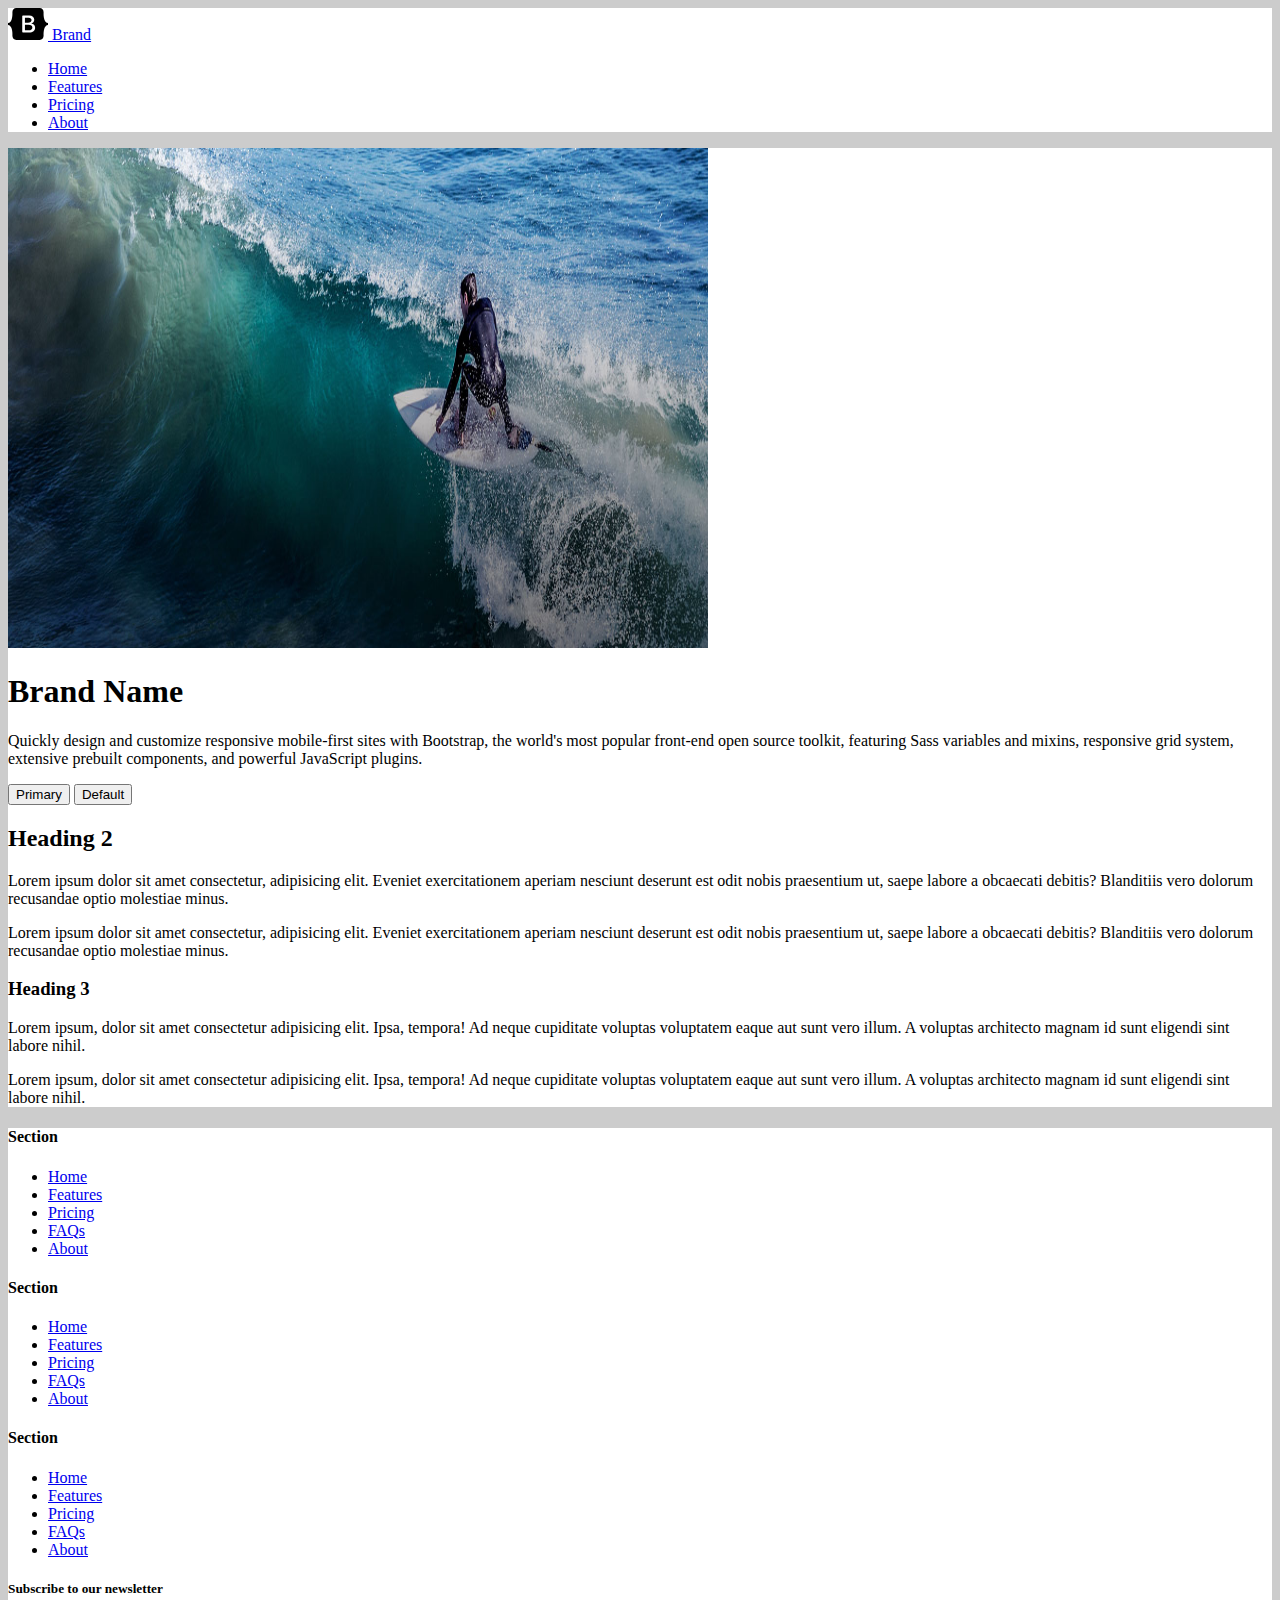
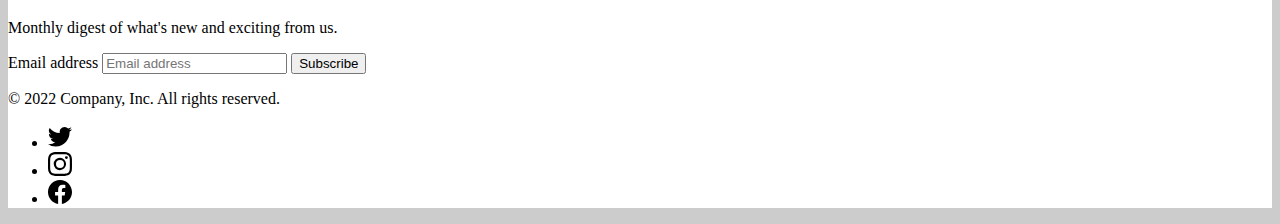
<file: index.html>
<!doctype html>
<html lang="en">
  <head>
    <meta charset="utf-8">
    <meta name="viewport" content="width=device-width, initial-scale=1">
    <!-- <link rel="canonical" href="https://www.techaltum.com"> -->
    <link rel="icon" href="img/icon.png">

    <!--  SEO -->
    <title>Tech Altum | IT Training Institute in Noida Delhi NCR</title>
    <meta name="description" content="Tech Altum is IT Training Institute in Noida Delhi NCR run by IIT Alumni. We Provide Web Designing, frontend, fullstack courses with placement assistance">
    
    <link href="https://cdn.jsdelivr.net/npm/bootstrap@5.3.0-alpha1/dist/css/bootstrap.min.css" rel="stylesheet" integrity="sha384-GLhlTQ8iRABdZLl6O3oVMWSktQOp6b7In1Zl3/Jr59b6EGGoI1aFkw7cmDA6j6gD" crossorigin="anonymous">
    <link rel="stylesheet" href="css/style.css">
  </head>
  <body>
    <!--[if IE]>Please Use latest Browser <![endif]-->
      <div class="container">
        <header class="d-flex flex-wrap justify-content-center py-3 mb-4 border-bottom">
          <a href="/" class="d-flex align-items-center mb-3 mb-md-0 me-md-auto text-dark text-decoration-none">
            <svg class="bi me-2" width="40" height="32"><use xlink:href="#bootstrap"></use></svg>
            <span class="fs-4">Brand</span>
          </a>
    
          <ul class="nav nav-pills">
            <li class="nav-item"><a href="index.html" class="nav-link active" aria-current="page">Home</a></li>
            <li class="nav-item"><a href="#" class="nav-link">Features</a></li>
            <li class="nav-item"><a href="#" class="nav-link">Pricing</a></li>
            <li class="nav-item"><a href="about.html" class="nav-link">About</a></li>
          </ul>
        </header>
      </div>
      <div class="container px-4 py-5 my-5">
        <div class="row flex-lg-row-reverse align-items-center g-5 py-5">
          <div class="col-10 col-sm-8 col-lg-6">
            <img src="img/bg2.jpg" class="d-block mx-lg-auto img-fluid" alt="Bootstrap Themes" width="700" height="500" loading="lazy">
          </div>
          <div class="col-lg-6">
            <h1 class="display-5 fw-bold lh-1 mb-3">Brand Name</h1>
            <p class="lead">Quickly design and customize responsive mobile-first sites with Bootstrap, the world's most popular front-end open source toolkit, featuring Sass variables and mixins, responsive grid system, extensive prebuilt components, and powerful JavaScript plugins.</p>
            <div class="d-grid gap-2 d-md-flex justify-content-md-start">
              <button type="button" class="btn btn-primary btn-lg px-4 me-md-2">Primary</button>
              <button type="button" class="btn btn-outline-secondary btn-lg px-4">Default</button>
            </div>
          </div>
        </div>
        <h2>Heading 2</h2>
        <p>Lorem ipsum dolor sit amet consectetur, adipisicing elit. Eveniet exercitationem aperiam nesciunt deserunt est odit nobis praesentium ut, saepe labore a obcaecati debitis? Blanditiis vero dolorum recusandae optio molestiae minus.</p>
        <p>Lorem ipsum dolor sit amet consectetur, adipisicing elit. Eveniet exercitationem aperiam nesciunt deserunt est odit nobis praesentium ut, saepe labore a obcaecati debitis? Blanditiis vero dolorum recusandae optio molestiae minus.</p>
        <h3>Heading 3 </h3>
        <p>Lorem ipsum, dolor sit amet consectetur adipisicing elit. Ipsa, tempora! Ad neque cupiditate voluptas voluptatem eaque aut sunt vero illum. A voluptas architecto magnam id sunt eligendi sint labore nihil.</p>
        <p>Lorem ipsum, dolor sit amet consectetur adipisicing elit. Ipsa, tempora! Ad neque cupiditate voluptas voluptatem eaque aut sunt vero illum. A voluptas architecto magnam id sunt eligendi sint labore nihil.</p>
      </div>
      <div class="container">
        <footer class="py-5">
          <div class="row">
            <div class="col-6 col-md-2 mb-3">
              <h4>Section</h4>
              <ul class="nav flex-column">
                <li class="nav-item mb-2"><a href="index.html" class="nav-link p-0 text-muted">Home</a></li>
                <li class="nav-item mb-2"><a href="#" class="nav-link p-0 text-muted">Features</a></li>
                <li class="nav-item mb-2"><a href="#" class="nav-link p-0 text-muted">Pricing</a></li>
                <li class="nav-item mb-2"><a href="#" class="nav-link p-0 text-muted">FAQs</a></li>
                <li class="nav-item mb-2"><a href="about.html" class="nav-link p-0 text-muted">About</a></li>
              </ul>
            </div>
      
            <div class="col-6 col-md-2 mb-3">
              <h4>Section</h4>
              <ul class="nav flex-column">
                <li class="nav-item mb-2"><a href="index.html" class="nav-link p-0 text-muted">Home</a></li>
                <li class="nav-item mb-2"><a href="#" class="nav-link p-0 text-muted">Features</a></li>
                <li class="nav-item mb-2"><a href="#" class="nav-link p-0 text-muted">Pricing</a></li>
                <li class="nav-item mb-2"><a href="#" class="nav-link p-0 text-muted">FAQs</a></li>
                <li class="nav-item mb-2"><a href="about.html" class="nav-link p-0 text-muted">About</a></li>
              </ul>
            </div>
      
            <div class="col-6 col-md-2 mb-3">
              <h4>Section</h4>
              <ul class="nav flex-column">
                <li class="nav-item mb-2"><a href="#" class="nav-link p-0 text-muted">Home</a></li>
                <li class="nav-item mb-2"><a href="#" class="nav-link p-0 text-muted">Features</a></li>
                <li class="nav-item mb-2"><a href="#" class="nav-link p-0 text-muted">Pricing</a></li>
                <li class="nav-item mb-2"><a href="#" class="nav-link p-0 text-muted">FAQs</a></li>
                <li class="nav-item mb-2"><a href="#" class="nav-link p-0 text-muted">About</a></li>
              </ul>
            </div>
      
            <div class="col-md-5 offset-md-1 mb-3">
              <form>
                <h5>Subscribe to our newsletter</h5>
                <p>Monthly digest of what's new and exciting from us.</p>
                <div class="d-flex flex-column flex-sm-row w-100 gap-2">
                  <label for="newsletter1" class="visually-hidden">Email address</label>
                  <input id="newsletter1" type="text" class="form-control" placeholder="Email address">
                  <button class="btn btn-primary" type="button">Subscribe</button>
                </div>
              </form>
            </div>
          </div>
      
          <div class="d-flex flex-column flex-sm-row justify-content-between py-4 my-4 border-top">
            <p>© 2022 Company, Inc. All rights reserved.</p>
            <ul class="list-unstyled d-flex">
              <li class="ms-3"><a aria-label="twitter" class="link-dark" href="#"><svg class="bi" width="24" height="24"><use xlink:href="#twitter"></use></svg></a></li>
              <li class="ms-3"><a aria-label="instagram" class="link-dark" href="#"><svg class="bi" width="24" height="24"><use xlink:href="#instagram"></use></svg></a></li>
              <li class="ms-3"><a aria-label="facebook" class="link-dark" href="#"><svg class="bi" width="24" height="24"><use xlink:href="#facebook"></use></svg></a></li>
            </ul>
          </div>
        </footer>
      </div>
      <svg xmlns="http://www.w3.org/2000/svg" style="display: none;">
        <symbol id="bootstrap" viewBox="0 0 118 94">
          <title>Bootstrap</title>
          <path fill-rule="evenodd" clip-rule="evenodd" d="M24.509 0c-6.733 0-11.715 5.893-11.492 12.284.214 6.14-.064 14.092-2.066 20.577C8.943 39.365 5.547 43.485 0 44.014v5.972c5.547.529 8.943 4.649 10.951 11.153 2.002 6.485 2.28 14.437 2.066 20.577C12.794 88.106 17.776 94 24.51 94H93.5c6.733 0 11.714-5.893 11.491-12.284-.214-6.14.064-14.092 2.066-20.577 2.009-6.504 5.396-10.624 10.943-11.153v-5.972c-5.547-.529-8.934-4.649-10.943-11.153-2.002-6.484-2.28-14.437-2.066-20.577C105.214 5.894 100.233 0 93.5 0H24.508zM80 57.863C80 66.663 73.436 72 62.543 72H44a2 2 0 01-2-2V24a2 2 0 012-2h18.437c9.083 0 15.044 4.92 15.044 12.474 0 5.302-4.01 10.049-9.119 10.88v.277C75.317 46.394 80 51.21 80 57.863zM60.521 28.34H49.948v14.934h8.905c6.884 0 10.68-2.772 10.68-7.727 0-4.643-3.264-7.207-9.012-7.207zM49.948 49.2v16.458H60.91c7.167 0 10.964-2.876 10.964-8.281 0-5.406-3.903-8.178-11.425-8.178H49.948z"></path>
        </symbol>
        <symbol id="facebook" viewBox="0 0 16 16">
          <path d="M16 8.049c0-4.446-3.582-8.05-8-8.05C3.58 0-.002 3.603-.002 8.05c0 4.017 2.926 7.347 6.75 7.951v-5.625h-2.03V8.05H6.75V6.275c0-2.017 1.195-3.131 3.022-3.131.876 0 1.791.157 1.791.157v1.98h-1.009c-.993 0-1.303.621-1.303 1.258v1.51h2.218l-.354 2.326H9.25V16c3.824-.604 6.75-3.934 6.75-7.951z"/>
        </symbol>
        <symbol id="instagram" viewBox="0 0 16 16">
            <path d="M8 0C5.829 0 5.556.01 4.703.048 3.85.088 3.269.222 2.76.42a3.917 3.917 0 0 0-1.417.923A3.927 3.927 0 0 0 .42 2.76C.222 3.268.087 3.85.048 4.7.01 5.555 0 5.827 0 8.001c0 2.172.01 2.444.048 3.297.04.852.174 1.433.372 1.942.205.526.478.972.923 1.417.444.445.89.719 1.416.923.51.198 1.09.333 1.942.372C5.555 15.99 5.827 16 8 16s2.444-.01 3.298-.048c.851-.04 1.434-.174 1.943-.372a3.916 3.916 0 0 0 1.416-.923c.445-.445.718-.891.923-1.417.197-.509.332-1.09.372-1.942C15.99 10.445 16 10.173 16 8s-.01-2.445-.048-3.299c-.04-.851-.175-1.433-.372-1.941a3.926 3.926 0 0 0-.923-1.417A3.911 3.911 0 0 0 13.24.42c-.51-.198-1.092-.333-1.943-.372C10.443.01 10.172 0 7.998 0h.003zm-.717 1.442h.718c2.136 0 2.389.007 3.232.046.78.035 1.204.166 1.486.275.373.145.64.319.92.599.28.28.453.546.598.92.11.281.24.705.275 1.485.039.843.047 1.096.047 3.231s-.008 2.389-.047 3.232c-.035.78-.166 1.203-.275 1.485a2.47 2.47 0 0 1-.599.919c-.28.28-.546.453-.92.598-.28.11-.704.24-1.485.276-.843.038-1.096.047-3.232.047s-2.39-.009-3.233-.047c-.78-.036-1.203-.166-1.485-.276a2.478 2.478 0 0 1-.92-.598 2.48 2.48 0 0 1-.6-.92c-.109-.281-.24-.705-.275-1.485-.038-.843-.046-1.096-.046-3.233 0-2.136.008-2.388.046-3.231.036-.78.166-1.204.276-1.486.145-.373.319-.64.599-.92.28-.28.546-.453.92-.598.282-.11.705-.24 1.485-.276.738-.034 1.024-.044 2.515-.045v.002zm4.988 1.328a.96.96 0 1 0 0 1.92.96.96 0 0 0 0-1.92zm-4.27 1.122a4.109 4.109 0 1 0 0 8.217 4.109 4.109 0 0 0 0-8.217zm0 1.441a2.667 2.667 0 1 1 0 5.334 2.667 2.667 0 0 1 0-5.334z"/>
        </symbol>
        <symbol id="twitter" viewBox="0 0 16 16">
          <path d="M5.026 15c6.038 0 9.341-5.003 9.341-9.334 0-.14 0-.282-.006-.422A6.685 6.685 0 0 0 16 3.542a6.658 6.658 0 0 1-1.889.518 3.301 3.301 0 0 0 1.447-1.817 6.533 6.533 0 0 1-2.087.793A3.286 3.286 0 0 0 7.875 6.03a9.325 9.325 0 0 1-6.767-3.429 3.289 3.289 0 0 0 1.018 4.382A3.323 3.323 0 0 1 .64 6.575v.045a3.288 3.288 0 0 0 2.632 3.218 3.203 3.203 0 0 1-.865.115 3.23 3.23 0 0 1-.614-.057 3.283 3.283 0 0 0 3.067 2.277A6.588 6.588 0 0 1 .78 13.58a6.32 6.32 0 0 1-.78-.045A9.344 9.344 0 0 0 5.026 15z"/>
        </symbol>
      </svg>
    
    <script src="https://cdn.jsdelivr.net/npm/bootstrap@5.3.0-alpha1/dist/js/bootstrap.bundle.min.js" integrity="sha384-w76AqPfDkMBDXo30jS1Sgez6pr3x5MlQ1ZAGC+nuZB+EYdgRZgiwxhTBTkF7CXvN" crossorigin="anonymous"></script>

    <!-- <script src="js/common.js"></script> -->
  </body>
</html>
</file>
<file: css/style.css>
.form-control-dark {
     border-color: var(--bs-gray);
   }
   .form-control-dark:focus {
     border-color: #fff;
     box-shadow: 0 0 0 .25rem rgba(255, 255, 255, .25);
   }
   
   .text-small {
     font-size: 85%;
   }
   
   .dropdown-toggle {
     outline: 0;
   }

   body{ background: #ccc;}
   .container{ background: #fff;}
</file>
